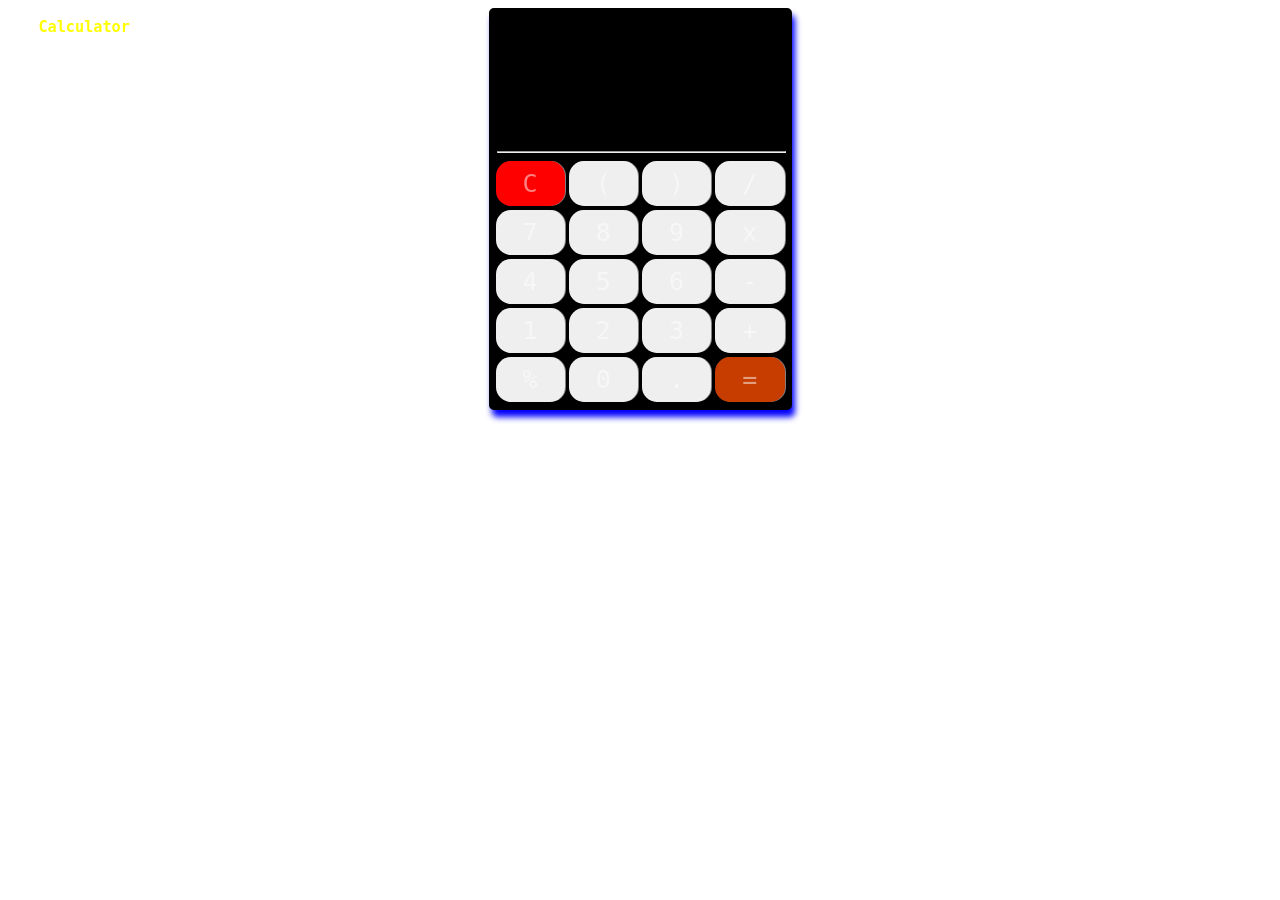
<file: calculator.html>
<!DOCTYPE html>
<html lang="en">
  <head>
    <meta charset="UTF-8" />
    <meta http-equiv="X-UA-Compatible" content="IE=edge" />
    <meta name="viewport" content="width=device-width, initial-scale=1.0" />
    <title>Welcome to my Calculator</title>
    <link rel="stylesheet" href="style.css" />
  </head>
  <body>
    <div class="container">
        <div class="description">
            <h3>Calculator</h3>
            <span>Made by Mohd Arsh</span>
          </div>
      <div class="calculator">
        <input type="text" name="" id="" /><hr>
        <div class="row">
          <button id="clear">C</button>
          <button>(</button>
          <button>)</button>
          <button>/</button>
        </div>
        <div class="row">
          <button>7</button>
          <button>8</button>
          <button>9</button>
          <button>x</button>
        </div>
        <div class="row">
          <button>4</button>
          <button>5</button>
          <button>6</button>
          <button>-</button>
        </div>
        <div class="row">
          <button>1</button>
          <button>2</button>
          <button>3</button>
          <button>+</button>
        </div>
        <div class="row">
          <button>%</button>
          <button>0</button>
          <button>.</button>
          <button id="equal">=</button>
        </div>
      </div>
    </div>
  </body>
  <script src="script.js"></script>
</html>
</file>
<file: style.css>
*{
    font-family: monospace;
}
h3{
    margin: 0;
    color: yellow;
}
.container{
    display: flex;
    justify-content: center;
}
.calculator{
    display: flex;
    flex-direction: column;
    align-items: center;
    background-color: black;
    padding:  4px 6px;
    border-radius: 5px;
    border:2px solid black;
    position: relative;
    box-shadow: 3px 7px 6px blue;

}
.description{
    position: absolute;
    left: 3%;
    z-index: 2;
    top: 2%;
}
.backspace{
    position: absolute;
    z-index: 2;
    top: 24%;
    color: green;
    right: 40%;
}
span{
    color:white;
    font-weight: bold;
}
hr{
    width: 100%;
    font-weight: bold;
}
input{
    padding: 20px 10px 2px 5px;
    width: 268px;
    margin-bottom: 4px;
    font-size: 22px;
    border-radius: 6px;
    height: 100px;
    border: 2px solid black;
    background-color: black;
    color: white;
    text-align-last: right; 
    outline: none;   
    cursor:grab;
}
.row{
    display: flex;
    gap: 6px;
    justify-content: end;
    width: 100%;
}
#backspace{
    font-size: 18px;
}
.zero{
    flex: 2.5;
}
.light{
    background-color: #2D2D2D;
}
.dark{
    background-color: #191919;
}
button{
    padding: 8px 10px;
    font-size: 25px;
    flex: 1;
    /* width: 65px;
    height: 50px; */
    margin: 2px -1px;
    border-radius: 15px;
    border: none;
    /* background-color: gray; */
    /* border: 2px solid black; */
    transform-style: preserve-3d;
    outline: none;
    color: rgba(255, 255, 255, 0.5);
    box-shadow: 1px 0px 0px gray;

}
/* button:hover{
    background-color: blue;
    opacity: 0.7;
    background-color: #191919;
} */
#clear{
    background-color: red;
}
#equal{
    background-color: #C73D00;
}
@media (max-width:420px) {
    .calculator{
        width: 95%;
        height: 75vh;
    }
    .row{
        height: 90px;
    }
    input{
        height: 140px
    };
    button{
        padding:10px 3px;
    }
}
</file>
